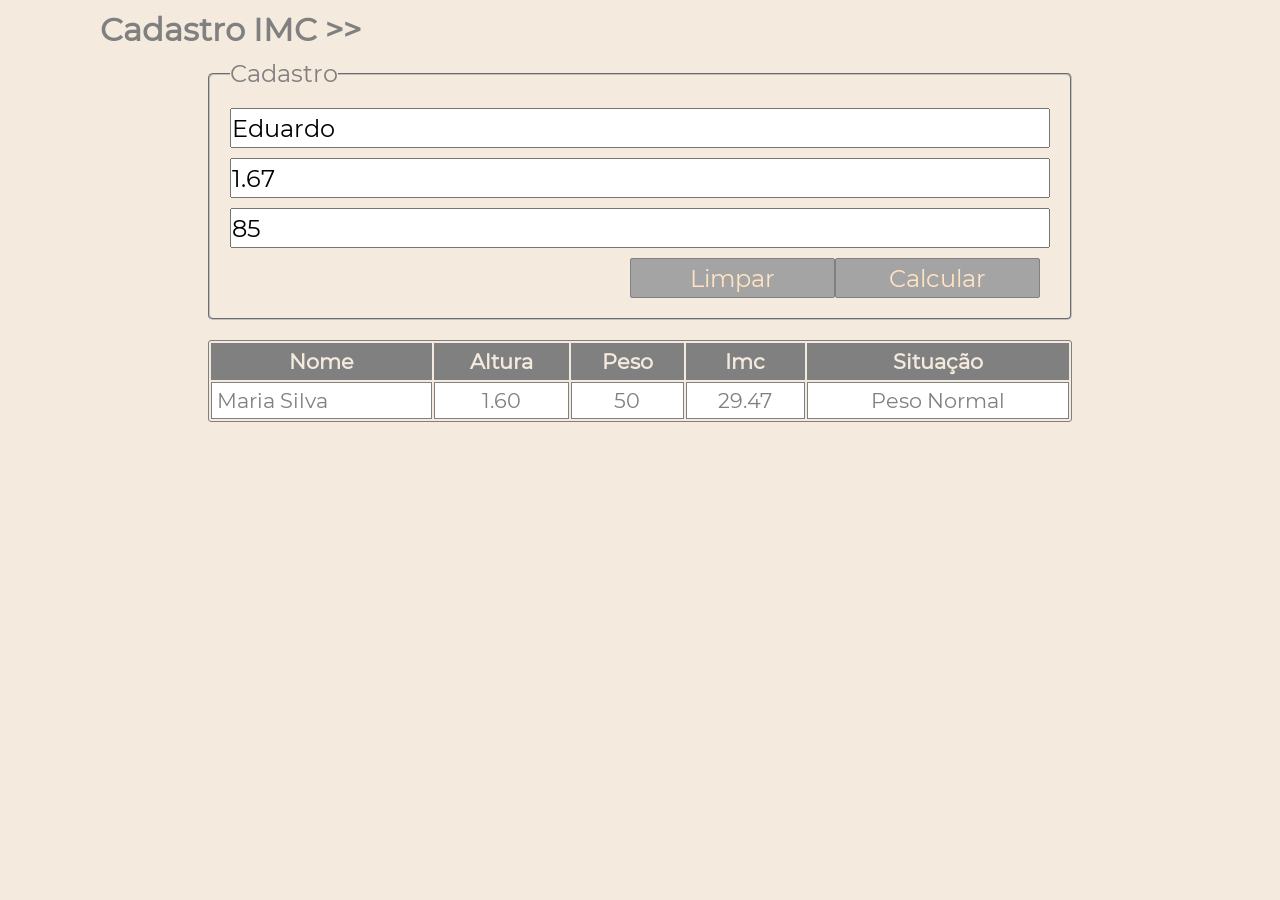
<file: imc-javascript-main/index.html>
<!DOCTYPE html>
<html lang="pt-br">

<head>
    <meta charset="UTF-8">
    <meta name="viewport" content="width=device-width, initial-scale=1.0">
    <meta http-equiv="X-UA-Compatible" content="ie=edge">
    <title>Formulários</title>
    <link rel="stylesheet" href="css/style.css">
</head>

<body onloa>
    <h1>Cadastro IMC >></h1>
    <form>
        <fieldset>
            <legend>Cadastro</legend>

            <input type="text" value="Eduardo" id="nome" placeholder="Nome">
            <input type="number" value="1.67" id="altura" placeholder="Altura em Metros ex 1.67">
            <input type="number" value="85" id="peso" placeholder="Peso em Quilos">
            <button type="button" onclick="calcular()">Calcular</button>
            <button type="reset">Limpar</button>
        </fieldset>
    </form>
    <section>
        <table>
            <thead>
                <tr>
                    <th>Nome</th>
                    <th>Altura</th>
                    <th>Peso</th>
                    <th>Imc</th>
                    <th>Situação</th>
                </tr>
            </thead>

            <tbody id="cadastro">
                <tr><td>Maria Silva</td>
                    <td>1.60</td>
                    <td>50</td>
                    <td>29.47</td>
                    <td>Peso Normal</td>
                </tr>
            </tbody>
        </table>
    </section>


    <script src="./js/script.js"></script>
</body>

</html>
</file>
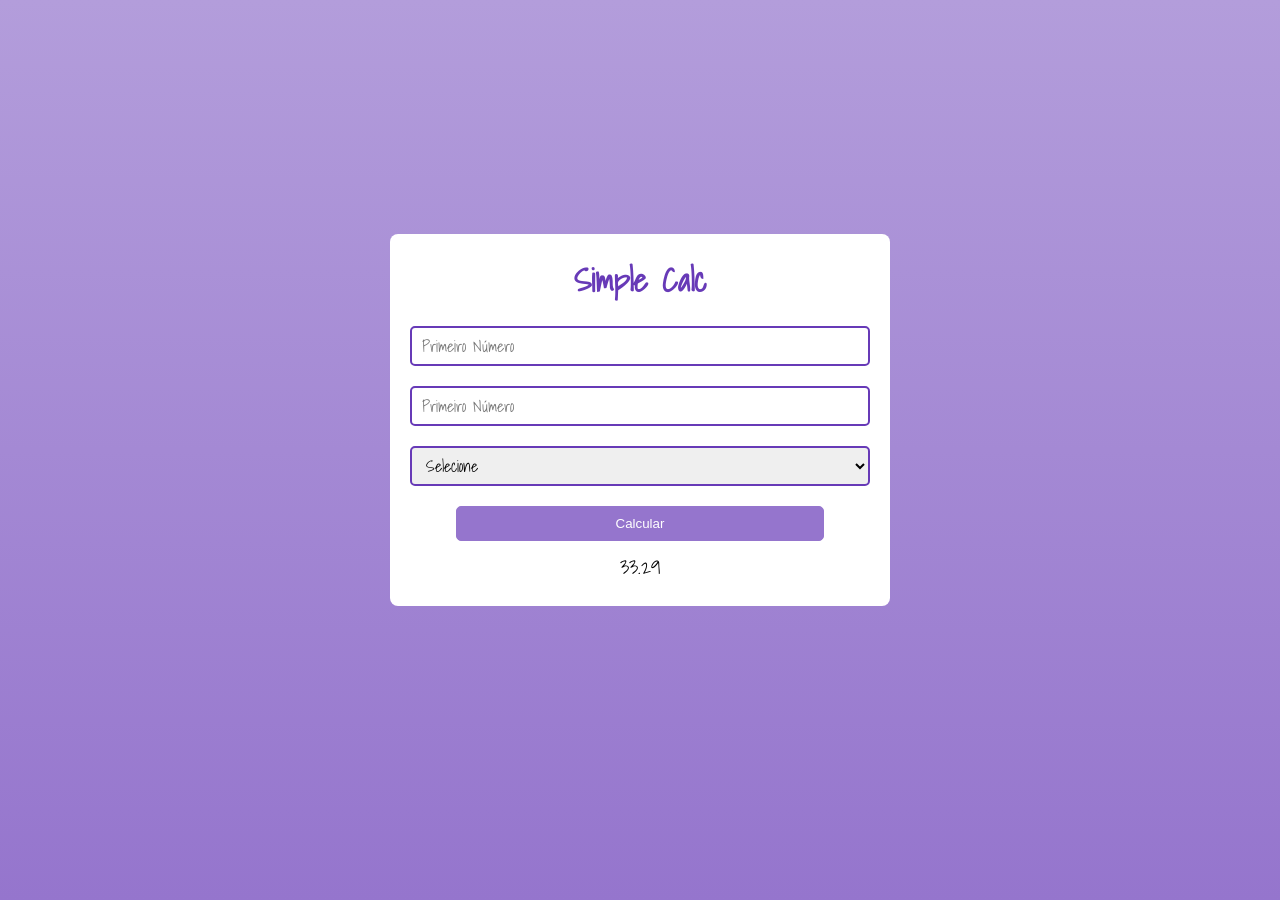
<file: simple-calc-main/index.html>
<!DOCTYPE html>
<html lang="pt-BR">

<head>
    <meta charset="UTF-8">
    <meta http-equiv="X-UA-Compatible" content="IE=edge">
    <meta name="viewport" content="width=device-width, initial-scale=1.0">
    <title>Simple Calc</title>
    <link rel="stylesheet" href="./css/style.css">
</head>

<body onload="carregarContas()">
    <div class="page">

        <form action="" class="calc">
            <h1 class="calc__title">Simple Calc</h1>
            <input class="calc__field" autocomplete="off" type="number" id="n1" placeholder="Primeiro Número">
            <input class="calc__field" autocomplete="off" type="number" id="n2" placeholder="Primeiro Número">

            <select class="calc__field calc__select" id="operacao">
                <option value="">Selecione</option>
                <option value="soma">Adição</option>
                <option value="subtracao">Subtração</option>
                <option value="multiplicacao">Multiplicação</option>
                <option value="divisao">Divisão</option>
            </select>

            <button class="calc__button" onclick="calcular()">Calcular</button>

            <span class="calc__result" id="resultado">33.29</span>
        </form>
       
        <section class="data">
            
    
    </section>
    </div>

    

    <script src="./js/funcoes.js"></script>
</body>

</html>
</file>
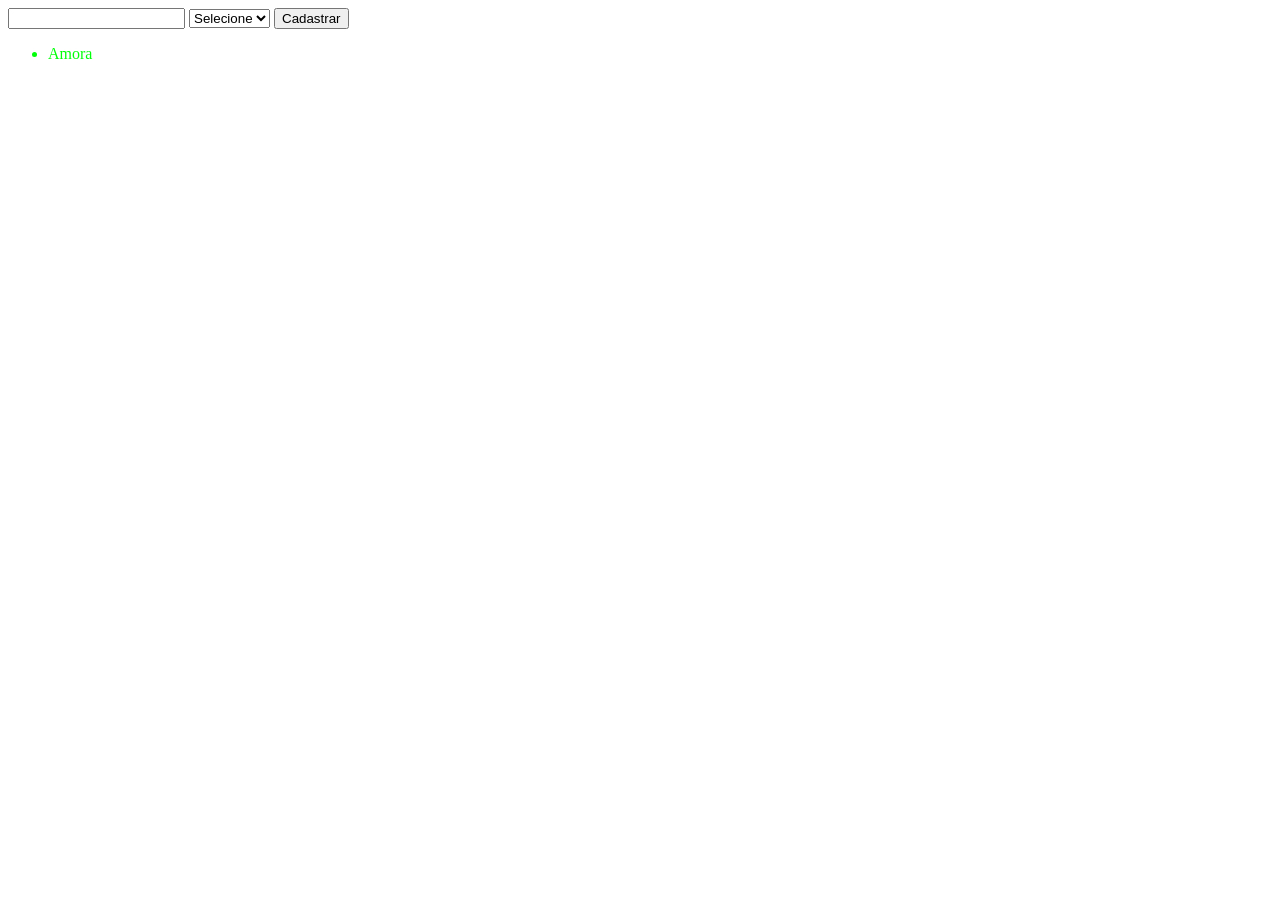
<file: DOM/ElementoPeloCLassName-Exercicio.html>
<!DOCTYPE html>
<html lang="en">
<head>
    <meta charset="UTF-8">
    <meta name="viewport" content="width=device-width, initial-scale=1.0">
    <title>Document</title>
    <style>
        .corsim {
            color: rgb(0, 255, 8);
        }

        .cornao {
            color: red;
        }
    </style>
</head>
<body>
    <input type="text" name="fruta" id="Digite o nome o da fruta">
    <select name="" id="nomeClasse">
        <option value="">Selecione</option>
        <option value="cornao">Cornao</option>
        <option value="corsim">Corsim</option>
    </select>
    <button onclick="cadastrarFruta();" type="button">Cadastrar</button>

    <ul id="listaFrutas">
        <li class="corsim">Amora</li>
    </ul>

      <script>
        function cadastrarFruta() {
            const nomeFruta = document.getElementById("Digite o nome o da fruta").value;
            const nomeClasse = document.getElementById("nomeClasse").value;
            const listaFrutas = document.getElementById("listaFrutas");

            console.log(nomeFruta); 
            console.log(nomeClasse);
            console.log(listaFrutas);

                if(nomeFruta.trim().length == 0 || nomeClasse.trim().length == 0) {
                    alert("Preencha todos os campos!");
                    return false;
                }

                //cadstra a fruta
            //    const novaFruta = document.createElement("li");
            //    novaFruta.textContent = nomeFruta;
            //     novaFruta.className = nomeClasse;
            //     listaFrutas.appendChild(novaFruta);

            listaFrutas.innerHTML += `<li class="${nomeClasse}">${nomeFruta}</li>`;

            //limpa os campos
            document.getElementById("fruta").value = "";
            document.getElementById("nomeClasse").value = ""; 
        }
      </script>

</body>
</html>
</file>
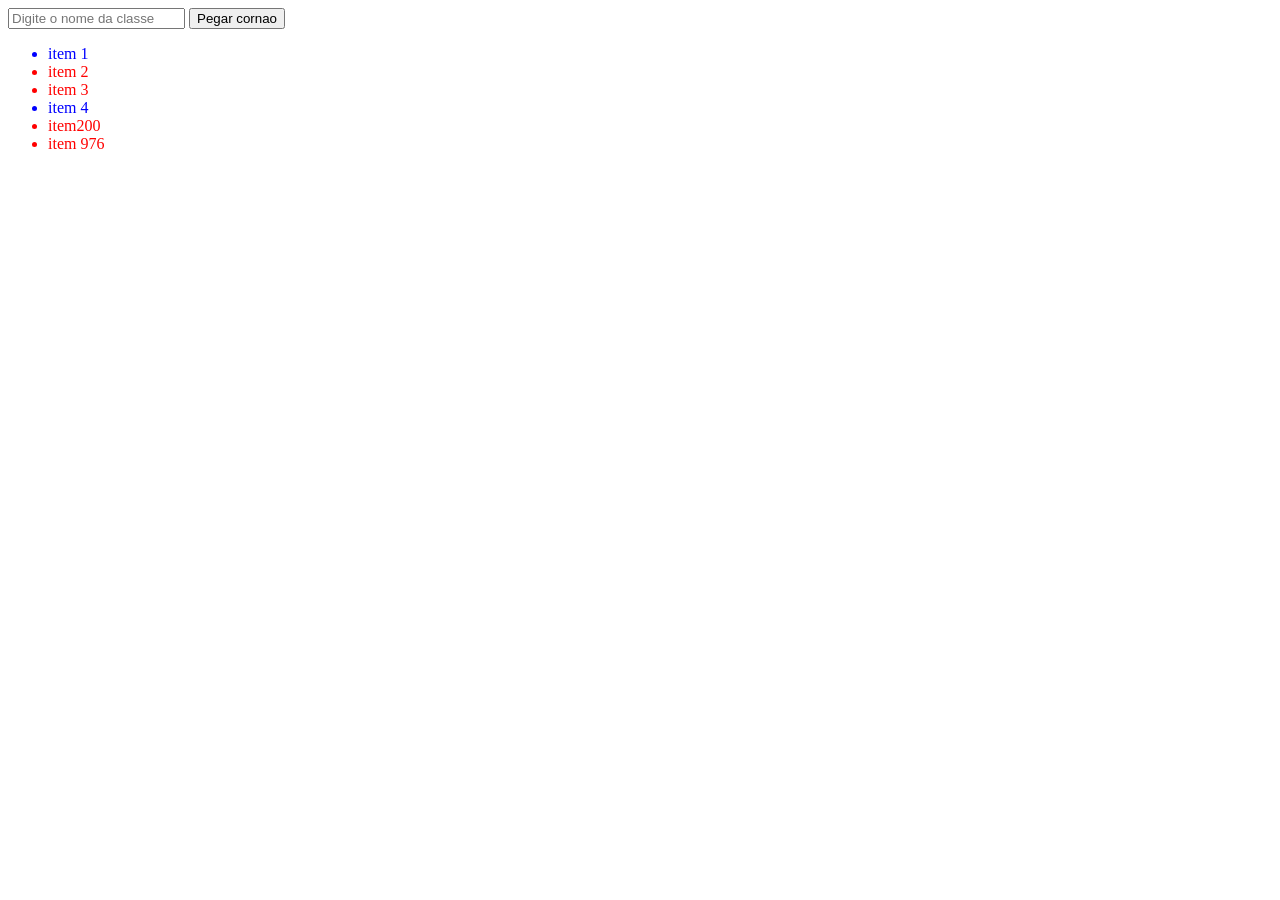
<file: DOM/ElementoPeloClassName.html>
<!DOCTYPE html>
<html lang="pt-BR">

<head>
    <meta charset="UTF-8">
    <meta name="viewport" content="width=device-width, initial-scale=1.0">
    <title>Document</title>
    <style>
        .corsim {
            color: blue;
        }

        .cornao {
            color: red;
        }
    </style>
</head>

<body>
    <input type="text" onblur="getElements(this.value)" placeholder="Digite o nome da classe">
    <button onclick="getElements();">Pegar cornao</button>
    <ul>
        <li class="corsim">item 1</li>
        <li class="cornao">item 2</li>
        <li class="cornao">item 3</li>
        <li class="corsim">item 4</li>
        <li class="cornao">item200</li>
        <li class="cornao">item 976</li>
    </ul>
    <script>
        function getElements(nomeClasse = "cornao") {
            let elementos = document.getElementsByClassName(nomeClasse);

            console.log(elementos);
            // console.log(elementos[0].textContent);

            if(elementos.length == 0) {
                console.log("Nenhum elemento encontrado.");
                return false;
            }

            for (let i = 0; i < elementos.length; i++) {
                console.log(elementos[i].textContent);
            }
        }
    </script>
</body>

</html>
</file>
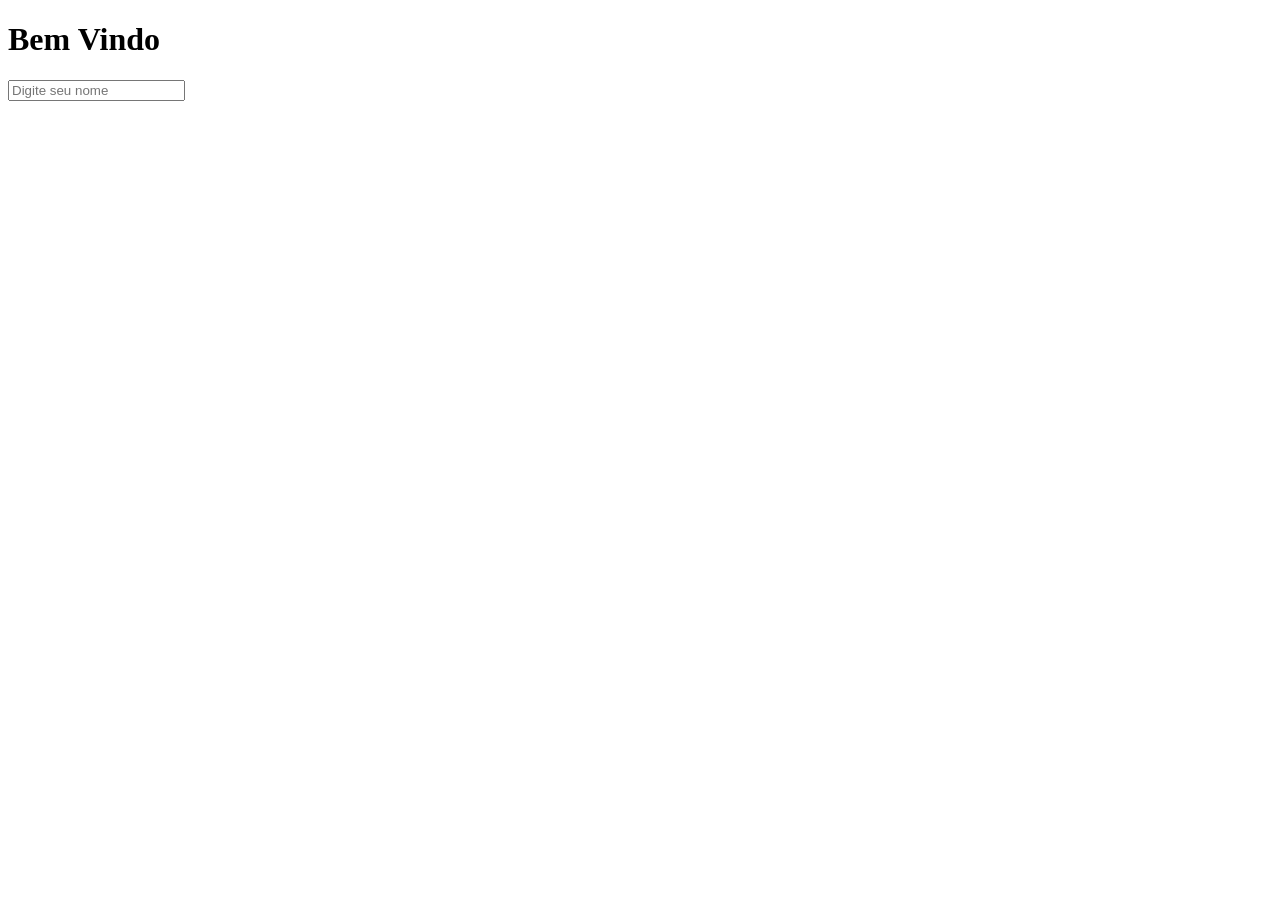
<file: DOM/Eventos.html>
<!DOCTYPE html>
<html lang="pt-BR">

<head>
    <meta charset="UTF-8">
    <meta name="viewport" content="width=device-width, initial-scale=1.0">
    <title>Document</title>
</head>

<body>
    <h1>Bem Vindo</h1>
    <div>
        <span id="spn-nome"></span>
        <span id="spn-sobrenome"></span>
    </div>

    <input type="text" 
    id="nome" placeholder="Digite seu nome" 
    onblur="criarSobrenome();"
    onkeypress="replicaNome(this.value);"
    />

    <script>
        let criouSobrenome = false;
         
        function replicaNome(nome) {
            document.getElementById("spn-nome").textContent = nome;
        }
         
        function replicaSobrenome(sobrenome) {
            document.getElementById("spn-sobrenome").textContent = sobrenome;
        }


        function criarSobrenome() {
           if (!criouSobrenome) {

               document.body.innerHTML += `
               <input 
               type="text"
               id="nome"
               placeholder="Digite seu Sobrenome" 
               onkeypress="replicaSobrenome(this.value);"
               > `;

               criouSobrenome = true;
            }
        }

        function trocaTitulo() {
            const novoTitulo = prompt("Digite seu nome:");

            document.title = `Página do ${novoTitulo}`;
            document.body.innerHTML += `<h1>Página do ${novoTitulo}</h1>`;
        }
    </script>

</body>

</html>
</file>
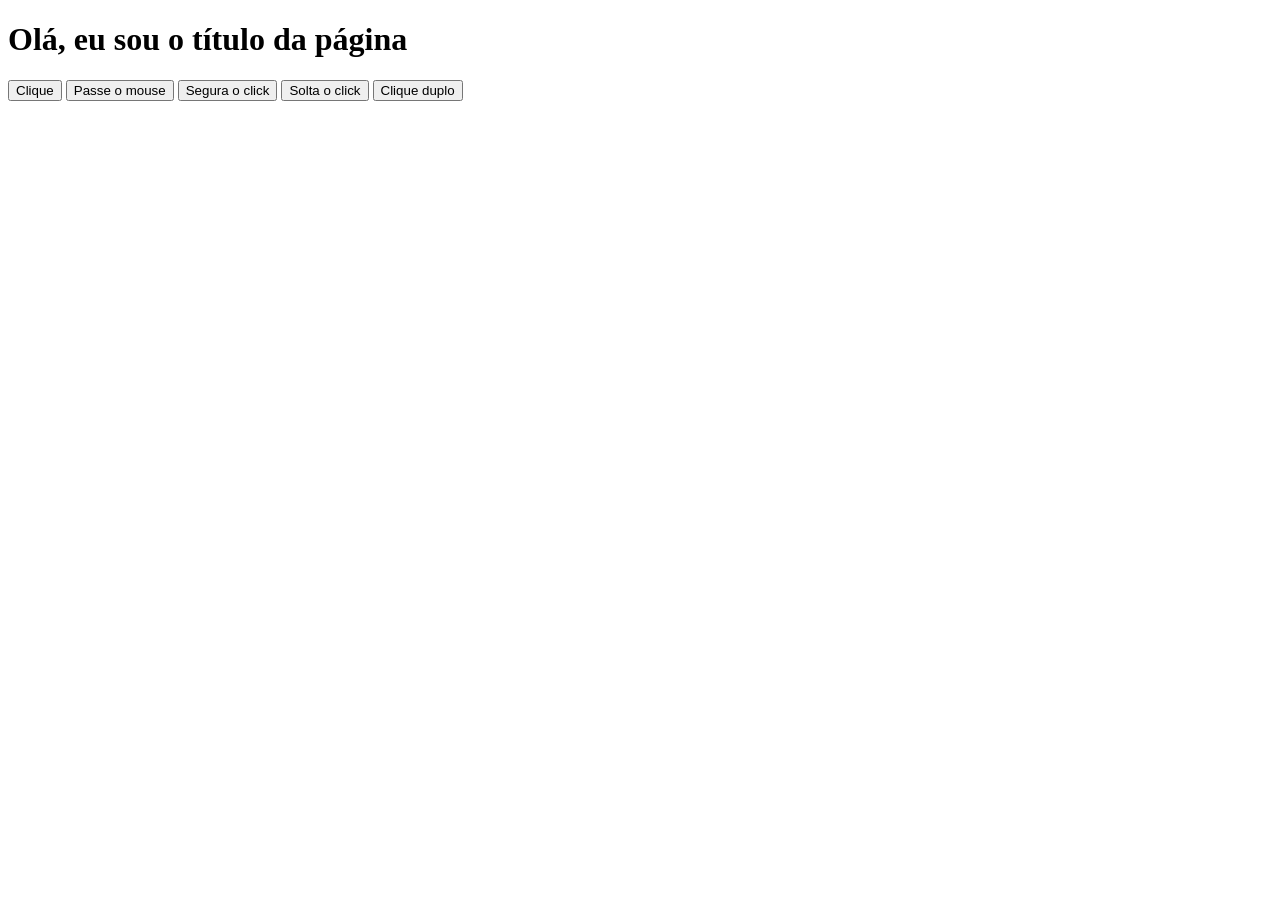
<file: DOM/helloWorld.html>
<!DOCTYPE html>
<html lang="pt-BR">
<head>
    <meta charset="UTF-8">
    <meta name="viewport" content="width=device-width, initial-scale=1.0">
    <title>Document</title>
    <script>
        function saudacao() {
            alert(`Título: ${document.getElementById('titulo').textContent}`);
            }
            function mouseMoveu() {
                alert("Mouse moveu!");
            }
            function clicouBaixou() {
                alert("Clicou e baixou!");
            }
            function clicouSolto() {
                alert("Clicou e soltou!");
            }
            function clicouSolto() {
                alert("Clicou duas vezes no botão!");
            }
    </script>
</head>
<body>
    <h1 id="titulo">Olá, eu sou o título da página</h1>
    <button onclick="saudacao()">Clique</button>
    <button onmousemove="mouseMoveu();">Passe o mouse</button>
    <button onmousedown="clicouBaixou();">Segura o click</button>
    <button onmouseup="clicouSolto();">Solta o click</button>
    <button ondblclick="clicouSolto();">Clique duplo</button>
</body>
</html>
</file>
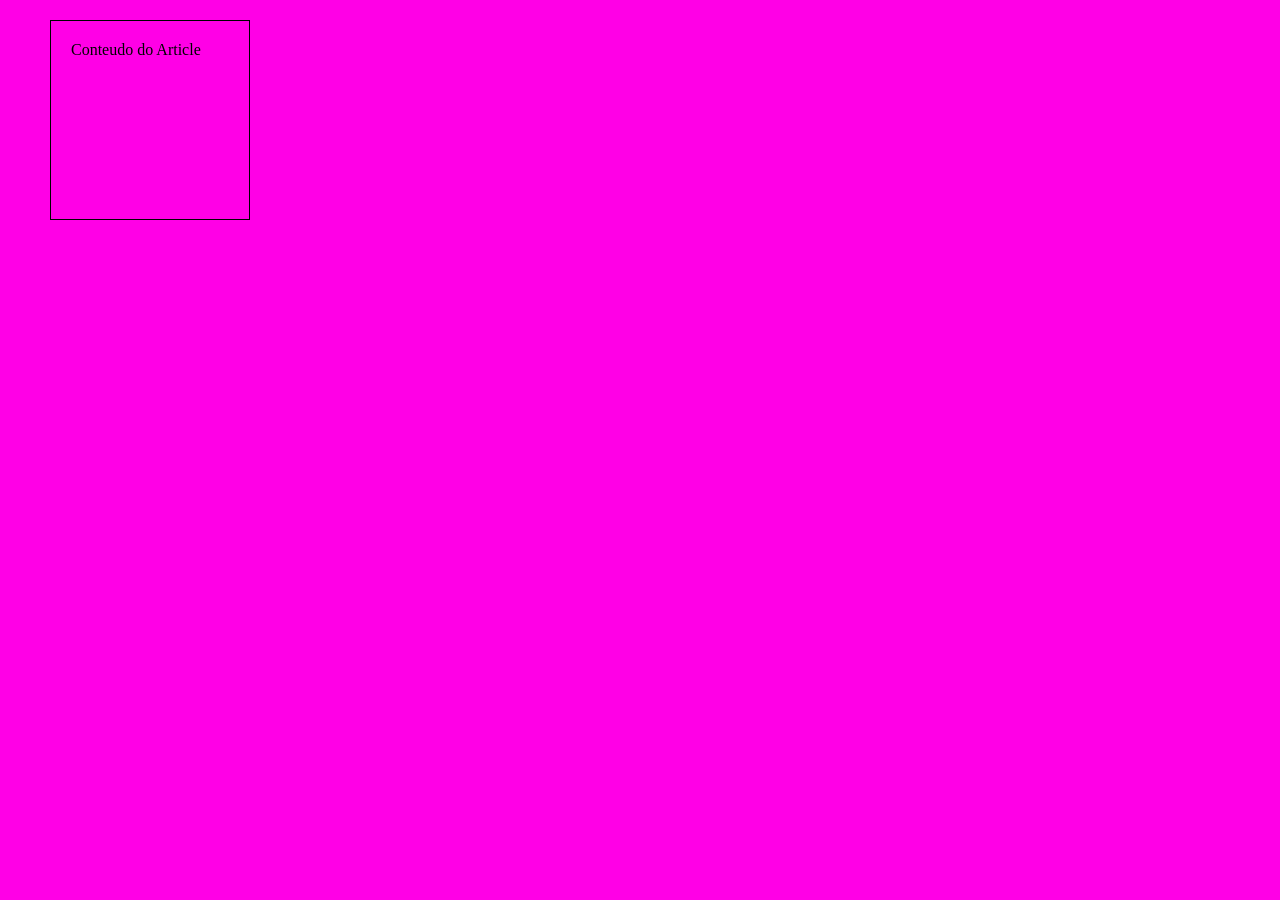
<file: ReviewCSS/box-model.html>
<!DOCTYPE html>
<html lang="Pt-BR">
<head>
    <meta charset="UTF-8">
    <meta name="viewport" content="width=device-width, initial-scale=1.0">
    <title>Document</title>
    <link rel="stylesheet" href="box-model.css">
</head>
<body>
    <article class="caixa">
     Conteudo do Article
    </article>
</body>
</html>
</file>
<file: imc-javascript-main/css/style.css>
/* @import url('https://fonts.googleapis.com/css?family=Montserrat'); */
 
@font-face {
    font-family: 'Montserrat';
    src: url('../fonts/Montserrat/Montserrat-Regular.ttf') /*Para os demais navegadores*/;
    /* font-weight: normal;
    font-style: normal; */
}

/* Reset de página */

* {
    margin: 0;
    padding: 0;
    box-sizing: border-box;
}

body {
    font-family: 'Montserrat', sans-serif;
    font-size: 16px;
    background: #f4eade;
    color: grey;
    padding: 10px;
}

h1 { font-size: 1.5rem; }

form, table {
    width: 100%;
    margin: 0 auto;
    border-radius: 3px;
}

form { margin-top: 10px; }

form fieldset {
    padding: 8px;
    border-radius: 5px;
}

form input, form button { height: 35px; }

form input {
    font-family: 'Montserrat', sans-serif;
    width: 100%;
    height: 35px;
    font-size: 1rem;
    margin-bottom: 10px;
}

form input:focus {
    color: rgba(154, 150, 150, 0.769);
    background-color: rgb(245, 232, 218);
    outline-color: #fcbf74;
    outline-width: 5px;
    border: none
}

form input:focus::placeholder { color: rgba(128, 128, 128, 0.4); }

form button {
    width: 25%;
    height: 35px;
    float: right;

    color: bisque;
    font-family: 'Montserrat', sans-serif;
    font-size: 0.9rem;
    background-color: #a4a4a4;

    border: 1px solid grey;
    border-radius: 2px;
    outline: none;
}

form button[type="button"] { margin-right: 10px; }

section { margin-top: 20px; }

table {
    border: 1px solid grey;
    font-size: 0.8rem;
}

table th, table td {
    padding: 3px;
    border: 1px solid grey;
}

table th { font-weight: bold !important; }

table thead tr {
    background-color: grey;
    color: #f4eade;
}

/* 
    (odd) para linhas ímpares e 
    (even) para linhas pares
*/
table tbody tr:nth-child(odd) { background-color: white; }

table tbody tr:nth-child(even) { background-color: #f6d6a8; }

table tbody { text-align: center; }


table td:first-of-type {
     text-align: left; 
    text-transform: capitalize;
}

/* tablets */

@media screen and (min-width: 768px) {
    
    h1 { font-size: 2rem }

    form, table { width: 80%; }

    form fieldset { padding: 20px; }

    form fieldset legend {
        font-size: 1.5rem;
    }

    form input, form button {
        font-size: 1.5rem;
        height: 40px;
    }
    
    table { font-size: 1.3rem; }

    table th, table td { padding: 5px; }
}

@media screen and (min-width: 1200px) {
    
    body  {
        max-width: 1100px;
        margin: 0 auto;
    }
}
</file>
<file: simple-calc-main/css/style.css>
@font-face {
    font-family: 'ShadowsIntoLight';
    src: url(../fonts/Shadows_Into_Light/ShadowsIntoLight-Regular.ttf);
}

*{
    margin: 0;
    padding: 0;
    box-sizing: border-box;
}

body {
    height: 100vh;
    background-image: linear-gradient(to bottom, #B39DDB, #9575CD) ;
    background-repeat: no-repeat;
    font-family: 'ShadowsIntoLight';
}

/* papel de container */
.page {
    height: 100vh;
    flex-direction: column;
    display: flex;
    justify-content: center;
    align-items: center;
}

/* formulário */
.calc {
    display: flex;
    flex-direction: column;
    justify-content: center;
    align-items: center;

    width: 90%;
    max-width: 500px;
    /* height: 65%; */
    padding: 20px;

    background-color: white;
    border-radius: 8px;
}
.calc__title {
    margin-bottom: 20px;
    color: #673AB7;
}

.calc__field {
    width: 100%;
    height: 40px;
    padding: 10px;
    margin-bottom: 20px;
    font-size: 16px;
    font-family: 'ShadowsIntoLight';

    border: 2px solid #673AB7;
    border-radius: 5px;
    transition: background-color .4s;
}

.calc__select {
    padding: 0 10px;
}

.calc__button {
    width: 80%;
    height: 35px;
    
    color: white;
    background-color: #9575CD;
    border: 1px solid #9575CD;
    border-radius: 5px;
}

.calc__result {
    width: 80%;
    height: 35px;
    margin-top: 10px;
    font-size: 20px;
    text-align: center;
    font-weight: 300;
}

.calc__field:focus {
    background-color: #B39DDB;
    color: white;
    outline-color: #512DA8;
}
.calc__field:focus::placeholder {
    color: #512DA8
}



.data {
    display: flex;
    flex-wrap: wrap;
    gap: 20px;
    margin-top: 20px;
    width: 100%;
    /* border: 1px solid white; */
    padding: 20px;
}
.data__card-result {
    display: flex;
    flex-direction: column;
    justify-content: center;
    gap: 10px;
    background-color: white;
    width: 150px;
    height: 150px;
    padding: 10px;
    font-size: 12px;
    font-family: 'Courier New', Courier, monospace;
    padding: 5px;
    border-radius: 5px;
}


@media screen and (min-width: 1200px) {
    .page {
        max-width: 1200px;
        margin: 0 auto;
    }   
}
</file>
<file: ReviewCSS/box-model.css>
*{
    margin: 0;
    padding: 0;
    box-sizing: border-box;
}

body{
    background-color: rgb(255, 0, 230);
}

/*Box Model::after
   margin
   padding
   border
   content
   
   borx-sizing: content-box
   */


.caixa{
    box-sizing: border-box;
    width: 200px;
    height: 200px;
    padding-top: 20px;
    padding-bottom: 20px;
    padding-right: 20px;
    padding-left: 20px;
    margin-top: 20px;
    margin-bottom: 40px;
    margin-right: 30px;
    margin-left: 50px;
    border: 1px solid black;
}
</file>
